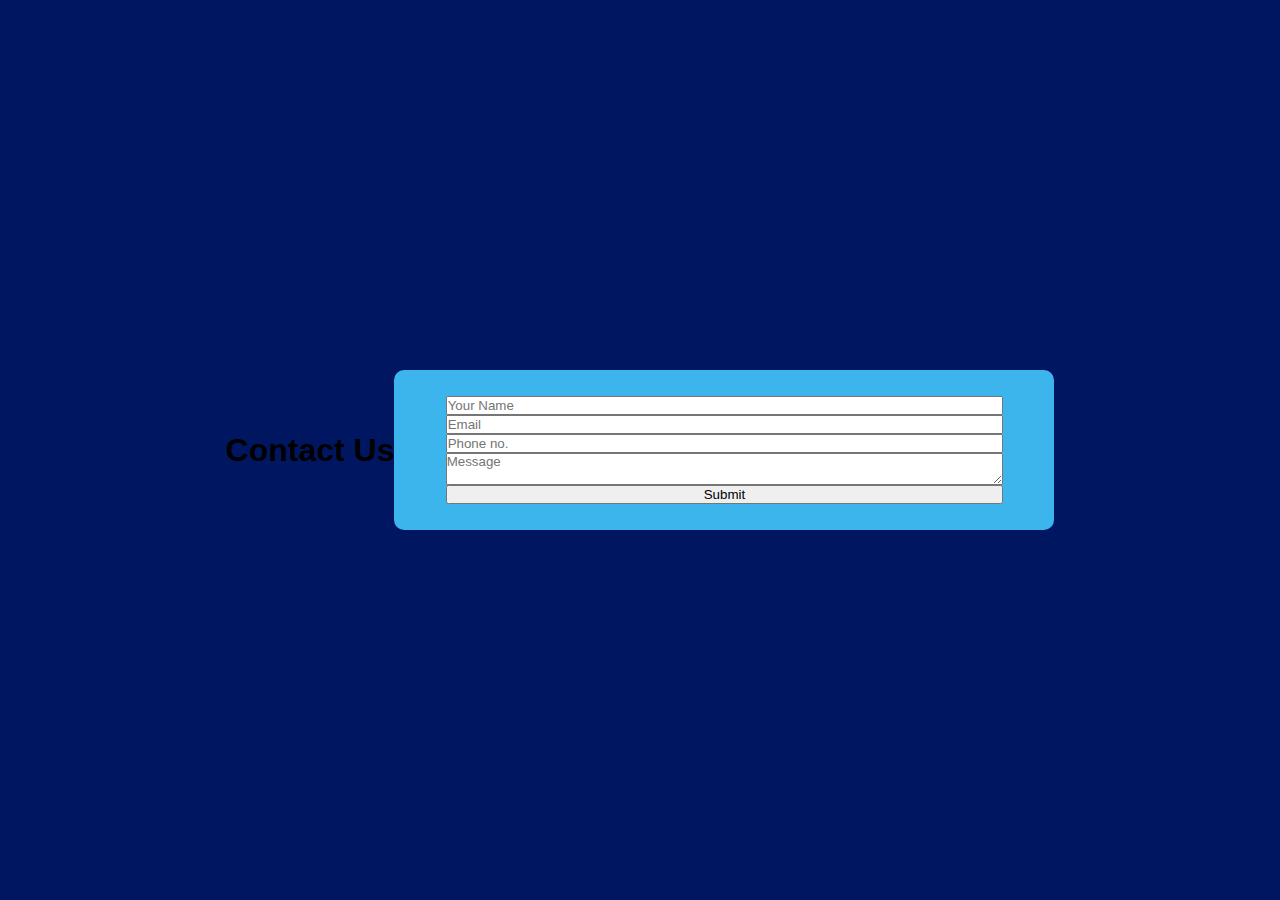
<file: contact.html>
<!DOCTYPE html>
<html lang="en">

<head>
    <meta charset="UTF-8">
    <meta name="viewport" content="width=device-width, initial-scale=1.0">
    <title>Akarsh Singh-Contact Us</title>
    <link rel="stylesheet" href="contact.css">
</head>

<body>
    <div class="container">
        <h1>Contact Us</h1>
        <form>
        <input type="text" name="Name" placeholder="Your Name" required>
        <input type="email" name="email" placeholder="Email" required>
        <input type="number" name="phone" placeholder="Phone no." required>
        <textarea  id="message" placeholder="Message"></textarea>
        <button type="submit">Submit</button>
        </form>
    </div>
</body>

</html>
</file>
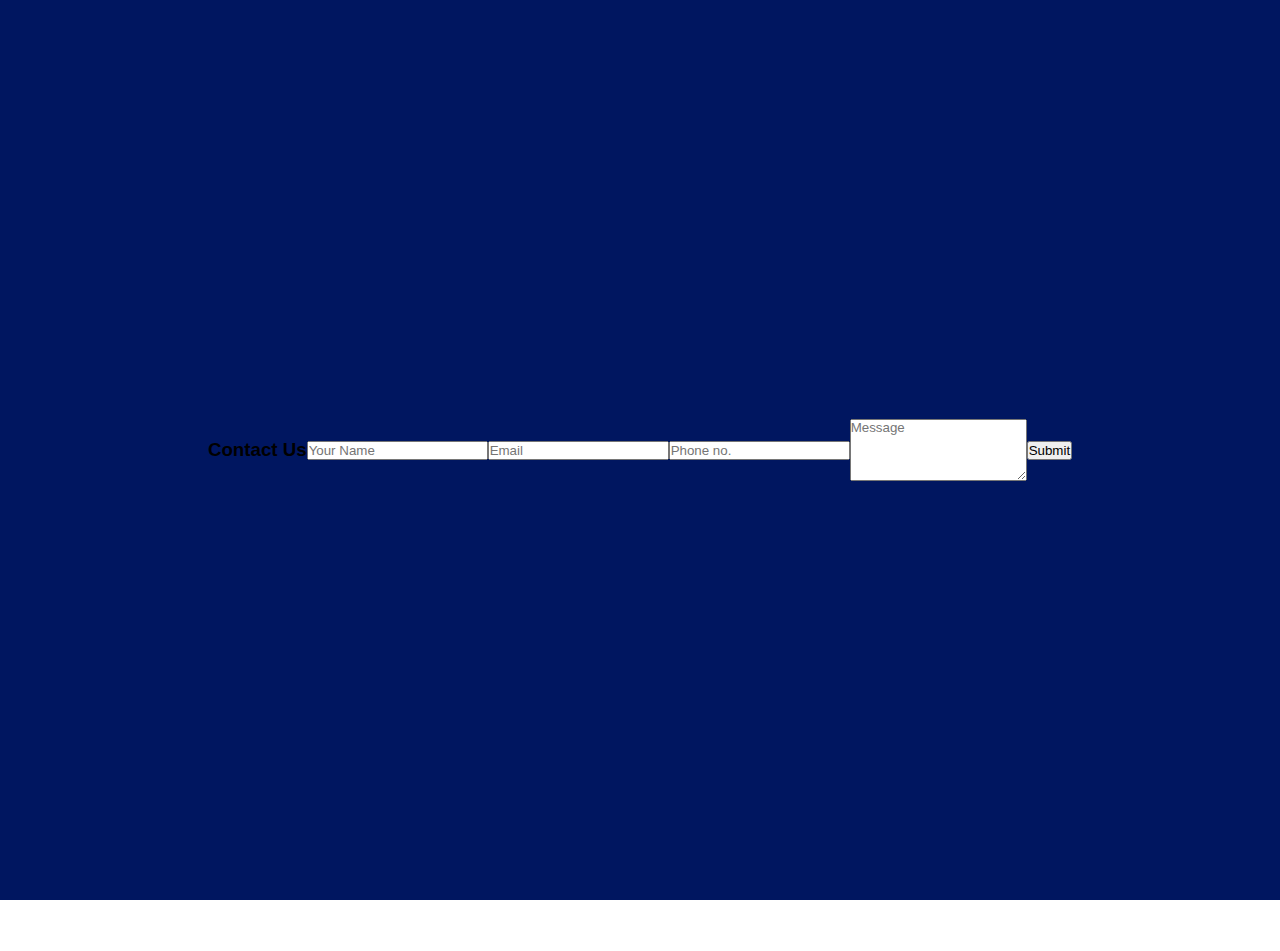
<file: website/web/contact.html>
<!DOCTYPE html>
<html lang="en">

<head>
    <meta charset="UTF-8">
    <meta name="viewport" content="width=device-width, initial-scale=1.0">
    <title>Akarsh Singh-Contact Us</title>
    <link rel="stylesheet" href="contact.css">
</head>

<body>
    <div class="container">
        <h3>Contact Us</h3>
        <input type="text" id="Name" placeholder="Your Name" required>
        <input type="email" id="email" placeholder="Email" required>
        <input type="number" id="phone" placeholder="Phone no." required>
        <textarea  id="message" rows="4" placeholder="Message"></textarea>
        <button type="submit">Submit</button>
    </div>
</body>
<form>
    
</form>

</html>
</file>
<file: contact.css>
* {
    margin: 0;
    padding: 0;
    box-sizing: border-box;
    font-family: 'poppins', sans-serif;
}

.container {
    width: 100%;
    height: 100vh;
    background: #001660;
    align-items: center;
    display: flex;
    justify-content: center;
}

form{
    background: #3cb5ec;
    display: flex;
    flex-direction: column;
    padding: 2vw 4vw;
    width: 90%;
    max-width: 660px;
    border-radius: 10px;
}
</file>
<file: website/web/contact.css>
* {
    margin: 0;
    padding: 0;
    box-sizing: border-box;
    font-family: 'poppins', sans-serif;
}

.container {
    width: 100%;
    height: 100vh;
    background: #001660;
    align-items: center;
    display: flex;
    justify-content: center;
}

form{
    background: #fff;
    display: flex;
    flex-direction: column;
    padding: 2vw 4vw;
    width: 90%;
    max-width: 660px;
    border-radius: 10px;
}
</file>
